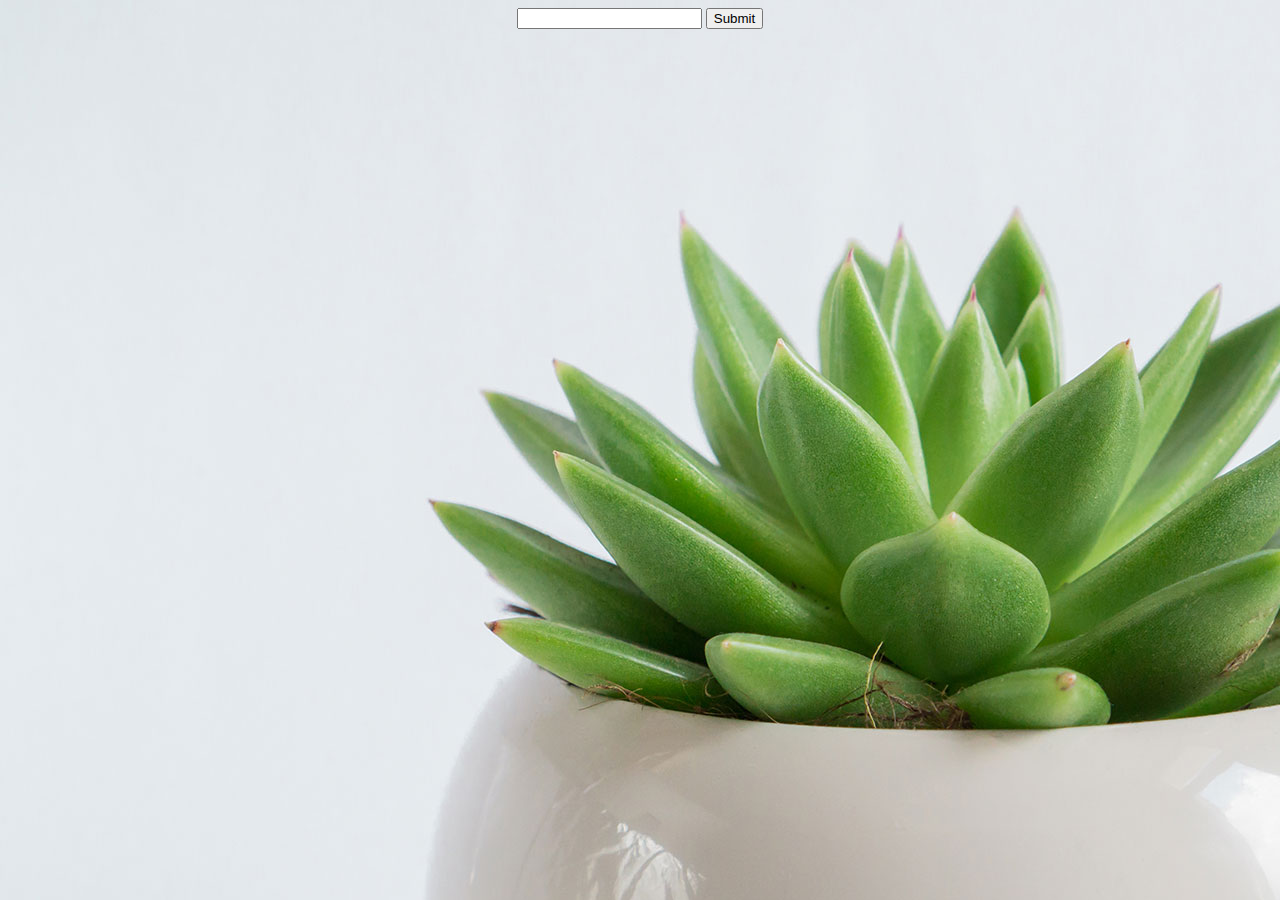
<file: test.html>
<!DOCTYPE html>
<html lang="en">
<head>
    <meta charset="UTF-8">
    <meta name="viewport" content="width=p, initial-scale=1.0">
    <link rel="stylesheet" href="css/style.css">
    <style>
        body{
            background-image: url(bg.jpg);
            /* background-color: blue; */
        }
    </style>
    <title>Document</title>
</head>
<body>
    <div class="testdiv">
        <form action="www.yahoo.com" method="GET">
            <input type="text" name="name" id="">
            <input type="submit" value="Submit">
        </form>
    </div>
</body>
</html>
</file>
<file: css/style.css>
/* testdiv/ */
.testdiv{
    margin: 0 auto;
    text-align: center;
}

/* testdiv */


/* index css */

#email, #pass, #name1{
    width: 250px;
    margin-top: 15px;
    height: 50px;
    outline: none;
    background-color: lightgrey;
    border:white;
    border-radius: 10px;
    
    
}


#emaill, #passl{
    margin-top: 15px;
    margin-right: 15px;

}

.login-btn{
    width: 150px !important;
}


.logindiv1{
    margin: 0 auto;
    margin-top: 5%;
    padding-top: 1%;
    text-align: center;
    width: 400px;
    background-color: lightskyblue;
    border-radius: 20px;
    box-shadow: 1px 1px 10px grey;
}
table{
    margin: 0 auto;
}



/* index css finished*/






/* chat.html started */

.chatarea{
    margin: 0 auto;
    text-align: center;
    padding-top: 2%;
    padding-left: 10%;
    padding-right: 10%;
    /* width: 800px !important; */
    /* display: flex;     */
    /* text-align: center; */
    /* width: 300px; */
}

#onlinediv, #chatdiv{
    /* margin-top: 50px; */
    /* width: 400px; */
    /* height: 300px; */
    /* background-color: blue; */
    /* border: solid 1px black; */
    /* background: white; */
}

.onlineusers1{
    /* width: 800px; */
    margin: 0 auto;
    font-weight: bold;


}


#users{
    width: 100%;
    /* height: 250px; */
}

select{
    background-color:lightblue;
    width: 100%;
    /* color: white; */
    /* outline: none; */
    border-radius: 10px;
    
}
option{
    /* width: 400px; */
    /* font-weight: bold; */
}


#chats{
    /* width: 400px; */
    border: solid 1px black;
    height: 250px;
    background-color: white;
    overflow: scroll;
    background-color:lightblue;
    font-family: 'Gill Sans', 'Gill Sans MT', Calibri, 'Trebuchet MS', sans-serif;
}


.send-btn{
    width: 100px;
}
.sendText{
    /* background-color: lightgrey; */
    border: black;
    border-radius: 10px;   
}



#chat{
    width: 400px;
    height: 40px;
    outline: none;
    margin-bottom: 5px;
}

.chatdatabse{
    font-size: 18px;
    
}

.messages{
    border-radius: 10px;
    
}
</file>
